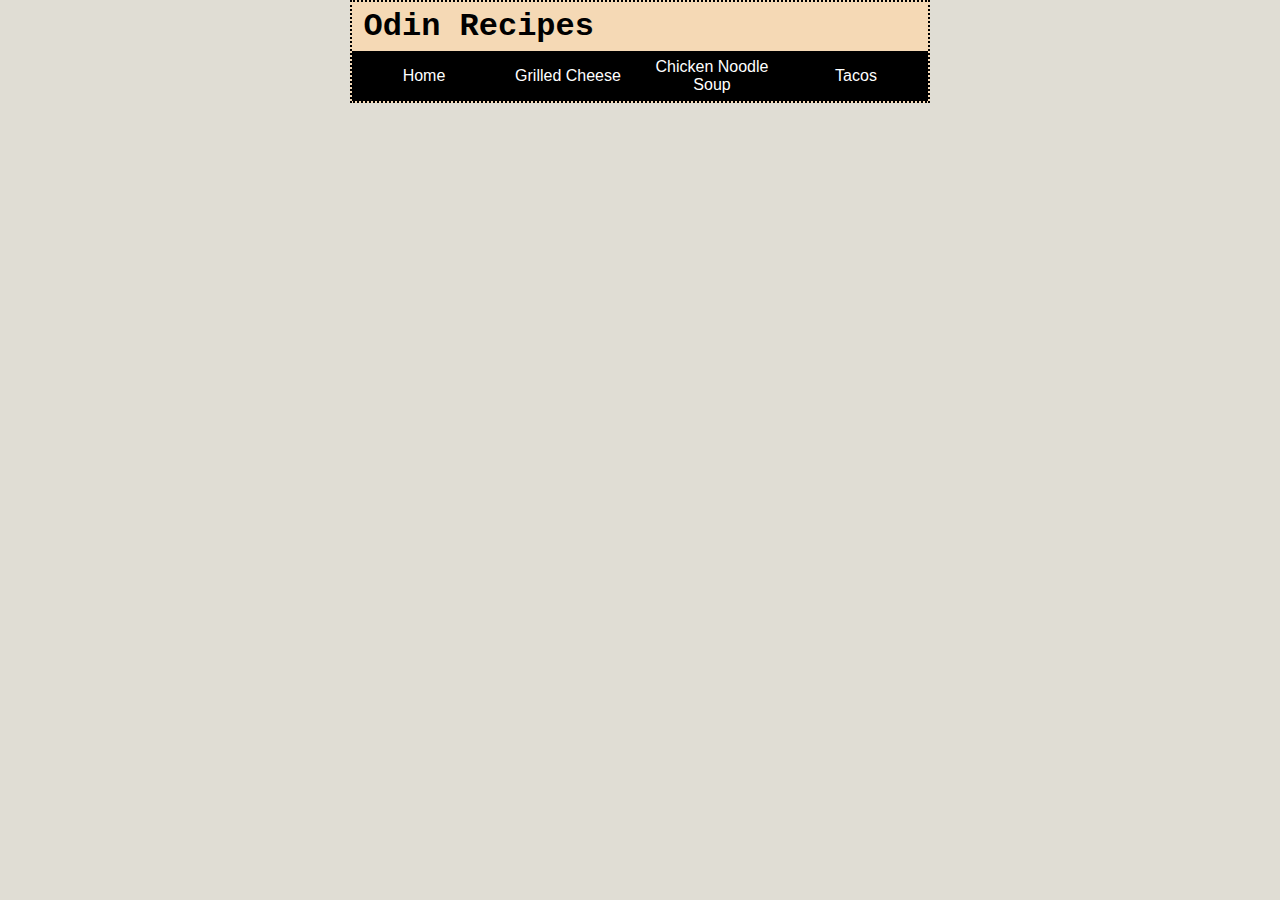
<file: index.html>
<!DOCTYPE html>
<html lang="en">
<head>
    <link rel="stylesheet" href="styles/style.css">
    <meta charset="UTF-8">
    <meta name="viewport" content="width=device-width, initial-scale=1.0">
    <title>Home</title>
</head>
<body>
    <h1 id="logo">Odin Recipes</h1>
    <ul id="navbar">
        <li><a href="./index.html">Home</a></li>
        <li><a href="recipes/grilled-cheese.html">Grilled Cheese</a></li>
        <li><a href="recipes/chicken-noodle-soup.html">Chicken Noodle Soup</a></li>
        <li><a href="recipes/taco.html">Tacos</a></li>
    </ul>   
</body>
</html>
</file>
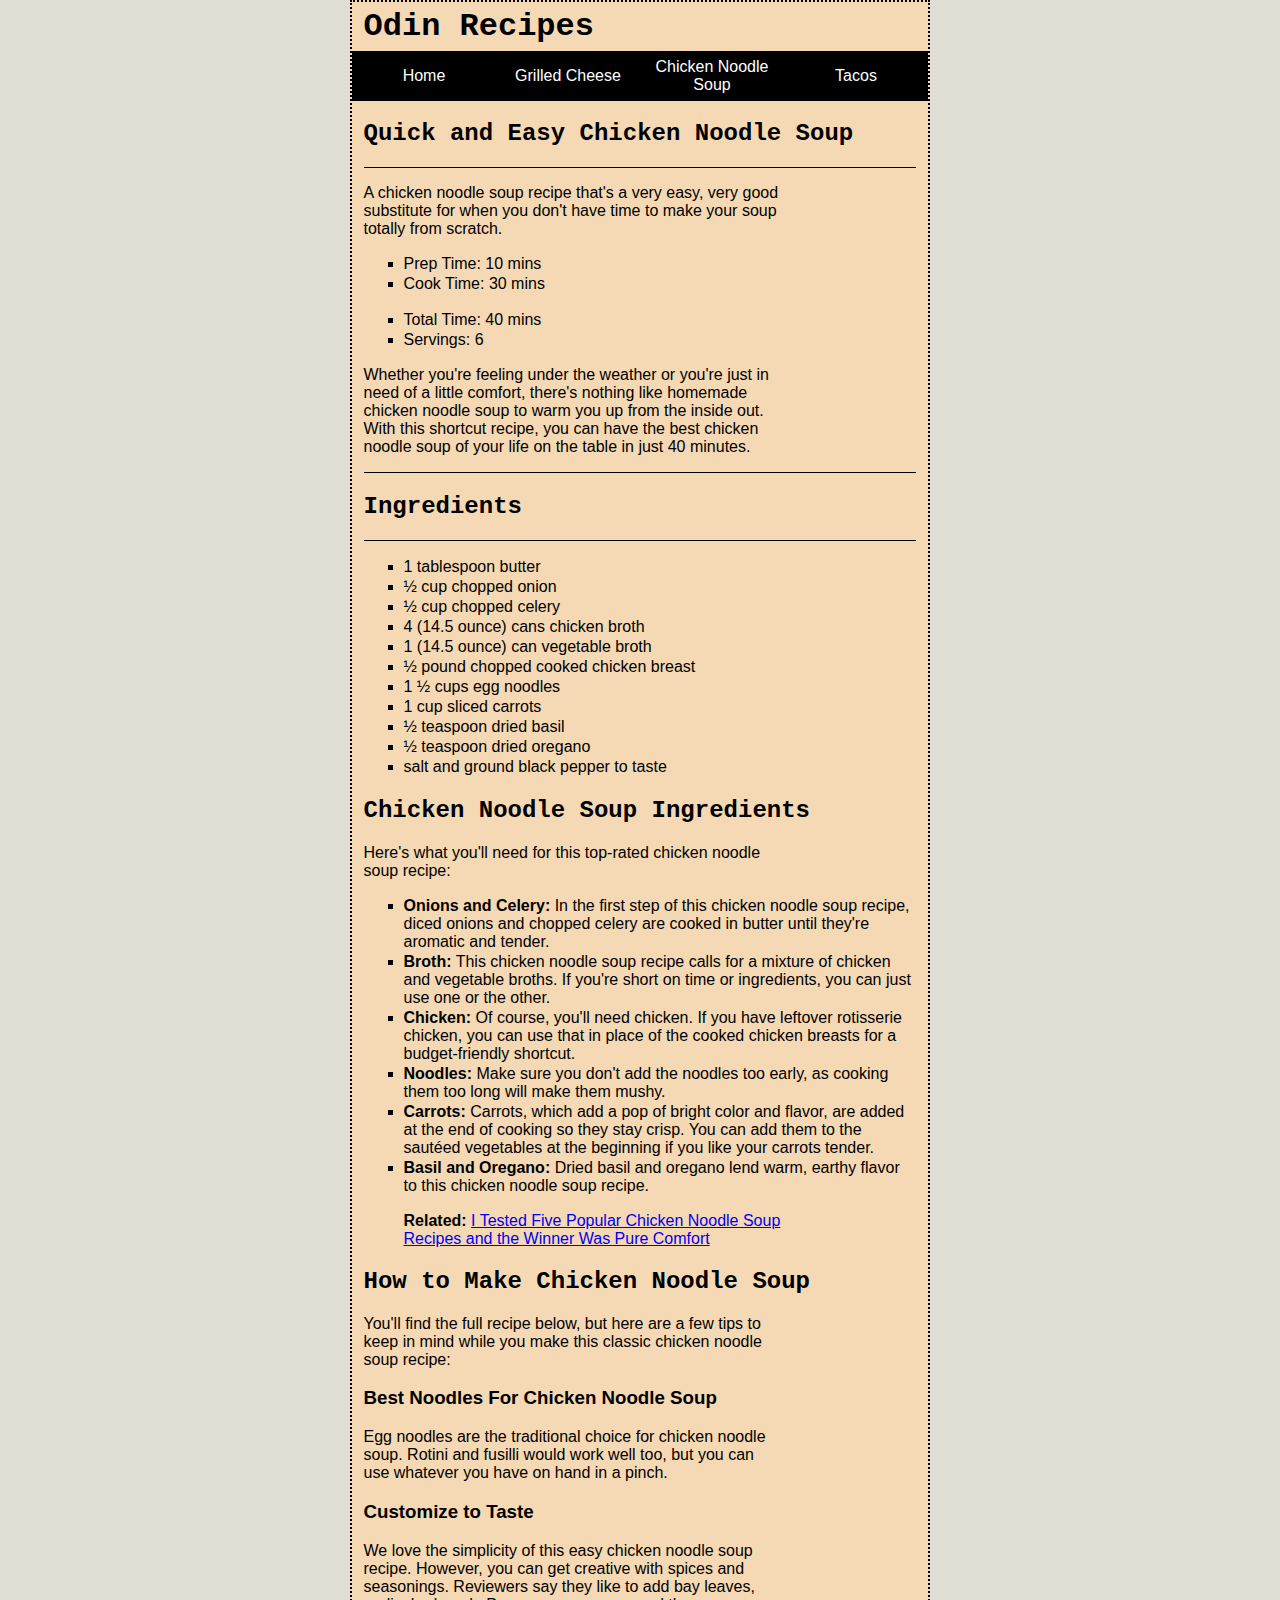
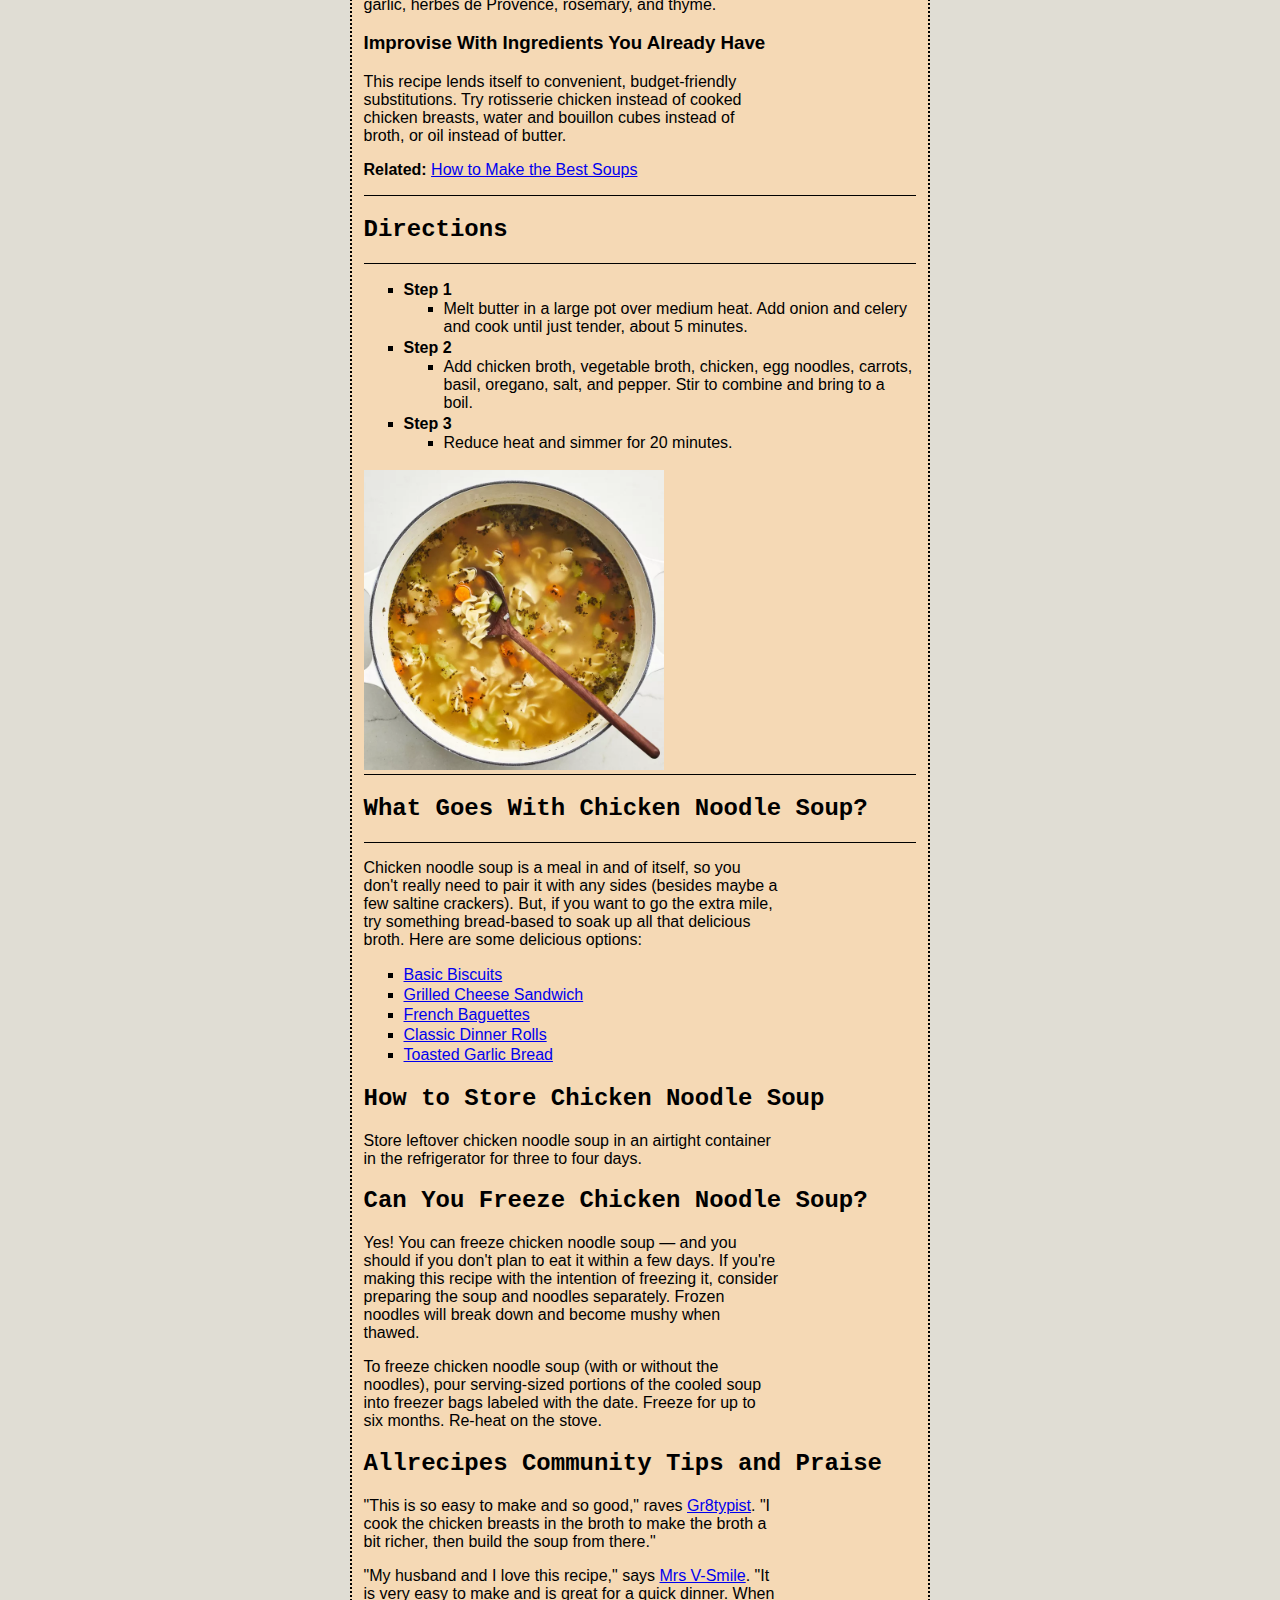
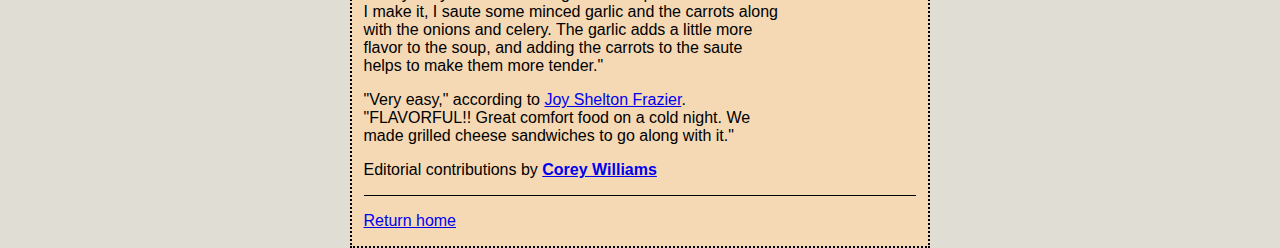
<file: recipes/chicken-noodle-soup.html>
<!DOCTYPE html>
<html lang="en">
<head>
    <link rel="stylesheet" href="../styles/style.css">
    <meta charset="UTF-8">
    <meta name="viewport" content="width=device-width, initial-scale=1.0">
    <title>Recipes - Chicken Noodle Soup</title>
</head>
<body>

    <h1 id="logo">Odin Recipes</h1>
    <ul id="navbar">
        <li><a href="../index.html">Home</a></li>
        <li><a href="./grilled-cheese.html">Grilled Cheese</a></li>
        <li><a href="./chicken-noodle-soup.html">Chicken Noodle Soup</a></li>
        <li><a href="./taco.html">Tacos</a></li>
    </ul>   

    <div class="mainBody">
        <h2>Quick and Easy Chicken Noodle Soup</h2>

        <div class="overview">
            <p>A chicken noodle soup recipe that's a very easy, very good substitute for when you don't have time to make your soup totally from scratch.</p>

            <ul class="two_per_row">
                <li>Prep Time: 10 mins</li>
                <li>Cook Time: 30 mins</li>
            </ul>

            <ul class="two_per_row">
                <li>Total Time: 40 mins</li>
                <li>Servings: 6</li>
            </ul>

            <p>Whether you're feeling under the weather or you're just in need of a little comfort, there's nothing like homemade chicken noodle soup to warm you up from the inside out. 
                With this shortcut recipe, you can have the best chicken noodle soup of your life on the table in just 40 minutes.</p>
            
            </div>

        <h2>Ingredients</h2>
        <div class="overview">
            <ul>
                <li>1 tablespoon butter</li>
                <li>½ cup chopped onion</li>
                <li>½ cup chopped celery</li>
                <li>4 (14.5 ounce) cans chicken broth</li>
                <li>1 (14.5 ounce) can vegetable broth</li>
                <li>½ pound chopped cooked chicken breast</li>
                <li>1 ½ cups egg noodles</li>
                <li>1 cup sliced carrots</li>
                <li>½ teaspoon dried basil</li>
                <li>½ teaspoon dried oregano</li>
                <li>salt and ground black pepper to taste</li>
            </ul>

            <h2>Chicken Noodle Soup Ingredients</h2>
            <p>Here's what you'll need for this top-rated chicken noodle soup recipe:</p>
            <ul>
                <li><strong>Onions and Celery:</strong> In the first step of this chicken noodle soup recipe, diced onions and chopped celery are cooked in butter until they're aromatic and tender.</li>
                <li><strong>Broth:</strong> This chicken noodle soup recipe calls for a mixture of chicken and vegetable broths. If you're short on time or ingredients, you can just use one or the other.</li>
                <li><strong>Chicken:</strong> Of course, you'll need chicken. If you have leftover rotisserie chicken, you can use that in place of the cooked chicken breasts for a budget-friendly shortcut.</li>
                <li><strong>Noodles:</strong> Make sure you don't add the noodles too early, as cooking them too long will make them mushy.</li>
                <li><strong>Carrots:</strong> Carrots, which add a pop of bright color and flavor, are added at the end of cooking so they stay crisp. You can add them to the sautéed vegetables at the beginning if you like your carrots tender.</li>
                <li><strong>Basil and Oregano:</strong> Dried basil and oregano lend warm, earthy flavor to this chicken noodle soup recipe.</li>
                <p><strong>Related: </strong><a href="https://www.allrecipes.com/longform/best-chicken-noodle-soup-recipe-review/" target="_blank" rel="noopener noreferrer">I Tested Five Popular Chicken Noodle Soup Recipes 
                    and the Winner Was Pure Comfort</a></p>
            </ul>

            <h2>How to Make Chicken Noodle Soup</h2>
            <p>You'll find the full recipe below, but here are a few tips to keep in mind while you make this classic chicken noodle soup recipe:</p>
            <h3>Best Noodles For Chicken Noodle Soup</h3>
            <p>Egg noodles are the traditional choice for chicken noodle soup. Rotini and fusilli would work well too, but you can use whatever you have on hand in a pinch.</p>
            <h3>Customize to Taste
            </h3>
            <p>We love the simplicity of this easy chicken noodle soup recipe. However, you can get creative with spices and seasonings. Reviewers say they like to add bay leaves, garlic, herbes de Provence, rosemary, and thyme.</p>
            <h3>Improvise With Ingredients You Already Have</h3>
            <p>This recipe lends itself to convenient, budget-friendly substitutions. Try rotisserie chicken instead of cooked chicken breasts, water and bouillon cubes instead of broth, or oil instead of butter.</p>
            <p><strong>Related: </strong><a href="https://www.allrecipes.com/article/how-to-make-soup/" target="_blank" rel="noopener noreferrer">How to Make the Best Soups</a></p>

        </div>

        <h2>Directions</h2>
        <div class="directions overview">
            <ul>
                <li><strong>Step 1</strong>
                    <ul>
                        <li>Melt butter in a large pot over medium heat. Add onion and celery and cook until just tender, about 5 minutes.</li>
                    </ul>
                </li>
                <li><strong>Step 2</strong>
                    <ul>
                        <li>Add chicken broth, vegetable broth, chicken, egg noodles, carrots, basil, oregano, salt, and pepper. Stir to combine and bring to a boil.</li>
                    </ul>
                </li>
                <li><strong>Step 3</strong>
                    <ul>
                        <li>Reduce heat and simmer for 20 minutes.</li>
                    </ul>
                </li>
            </ul>

            <img class="foodImg" src="../images/chicken-noodle-soup.webp" alt="A bowl of chicken noodle soup with a spoon in it">
        </div>
            

        <h2>What Goes With Chicken Noodle Soup?</h2>
        <div class="overview">
            <p>Chicken noodle soup is a meal in and of itself, so you don't really need to pair it with any sides (besides maybe a few saltine crackers). But, if you want to go the extra mile, 
                try something bread-based to soak up all that delicious broth. Here are some delicious options:</p>
                <ul>
                    <li><a href="https://www.allrecipes.com/recipe/20075/basic-biscuits/" target="_blank" rel="noopener noreferrer">Basic Biscuits</a></li>
                    <li><a href="https://www.allrecipes.com/recipe/23891/grilled-cheese-sandwich/" target="_blank" rel="noopener noreferrer">Grilled Cheese Sandwich</a></li>
                    <li><a href="https://www.allrecipes.com/recipe/7028/french-baguettes/" target="_blank" rel="noopener noreferrer">French Baguettes</a></li>
                    <li><a href="https://www.allrecipes.com/recipe/215378/classic-dinner-rolls/" target="_blank" rel="noopener noreferrer">Classic Dinner Rolls</a></li>
                    <li><a href="https://www.allrecipes.com/recipe/21060/toasted-garlic-bread/" target="_blank" rel="noopener noreferrer">Toasted Garlic Bread</a></li>
                </ul>
            
            <h2>How to Store Chicken Noodle Soup</h2>
            <p>Store leftover chicken noodle soup in an airtight container in the refrigerator for three to four days.</p>

            <h2>Can You Freeze Chicken Noodle Soup?</h2>
            <p>Yes! You can freeze chicken noodle soup — and you should if you don't plan to eat it within a few days. If you're making this recipe with the intention of freezing it, consider preparing the soup and noodles separately. 
                Frozen noodles will break down and become mushy when thawed.</p>
            <p>To freeze chicken noodle soup (with or without the noodles), pour serving-sized portions of the cooled soup into freezer bags labeled with the date. Freeze for up to six months. Re-heat on the stove.</p>

            <h2>Allrecipes Community Tips and Praise</h2>
            <p>"This is so easy to make and so good," raves <a href="https://www.allrecipes.com/cook/1548065" target="_blank" rel="noopener noreferrer">Gr8typist</a>. "I cook the chicken breasts in the broth to make the broth a bit richer, then build the soup from there."</p>
            <p>"My husband and I love this recipe," says <a href="https://www.allrecipes.com/cook/2760934" target="_blank" rel="noopener noreferrer">Mrs V-Smile</a>. "It is very easy to make and is great for a quick dinner. When I make it, I saute some minced garlic and the carrots along with the onions and celery. 
                The garlic adds a little more flavor to the soup, and adding the carrots to the saute helps to make them more tender."</p>
            <p>"Very easy," according to <a href="https://www.allrecipes.com/cook/2071992" target="_blank" rel="noopener noreferrer">Joy Shelton Frazier</a>. "FLAVORFUL!! Great comfort food on a cold night. We made grilled cheese sandwiches to go along with it."</p>
            <p>Editorial contributions by <strong><a href="https://www.allrecipes.com/author/corey-williams/" target="_blank" rel="noopener noreferrer">Corey Williams</a></strong></p>

        </div>

            <p><a href="../index.html">Return home</a></p>
    </div>
</body>
</html>
</file>
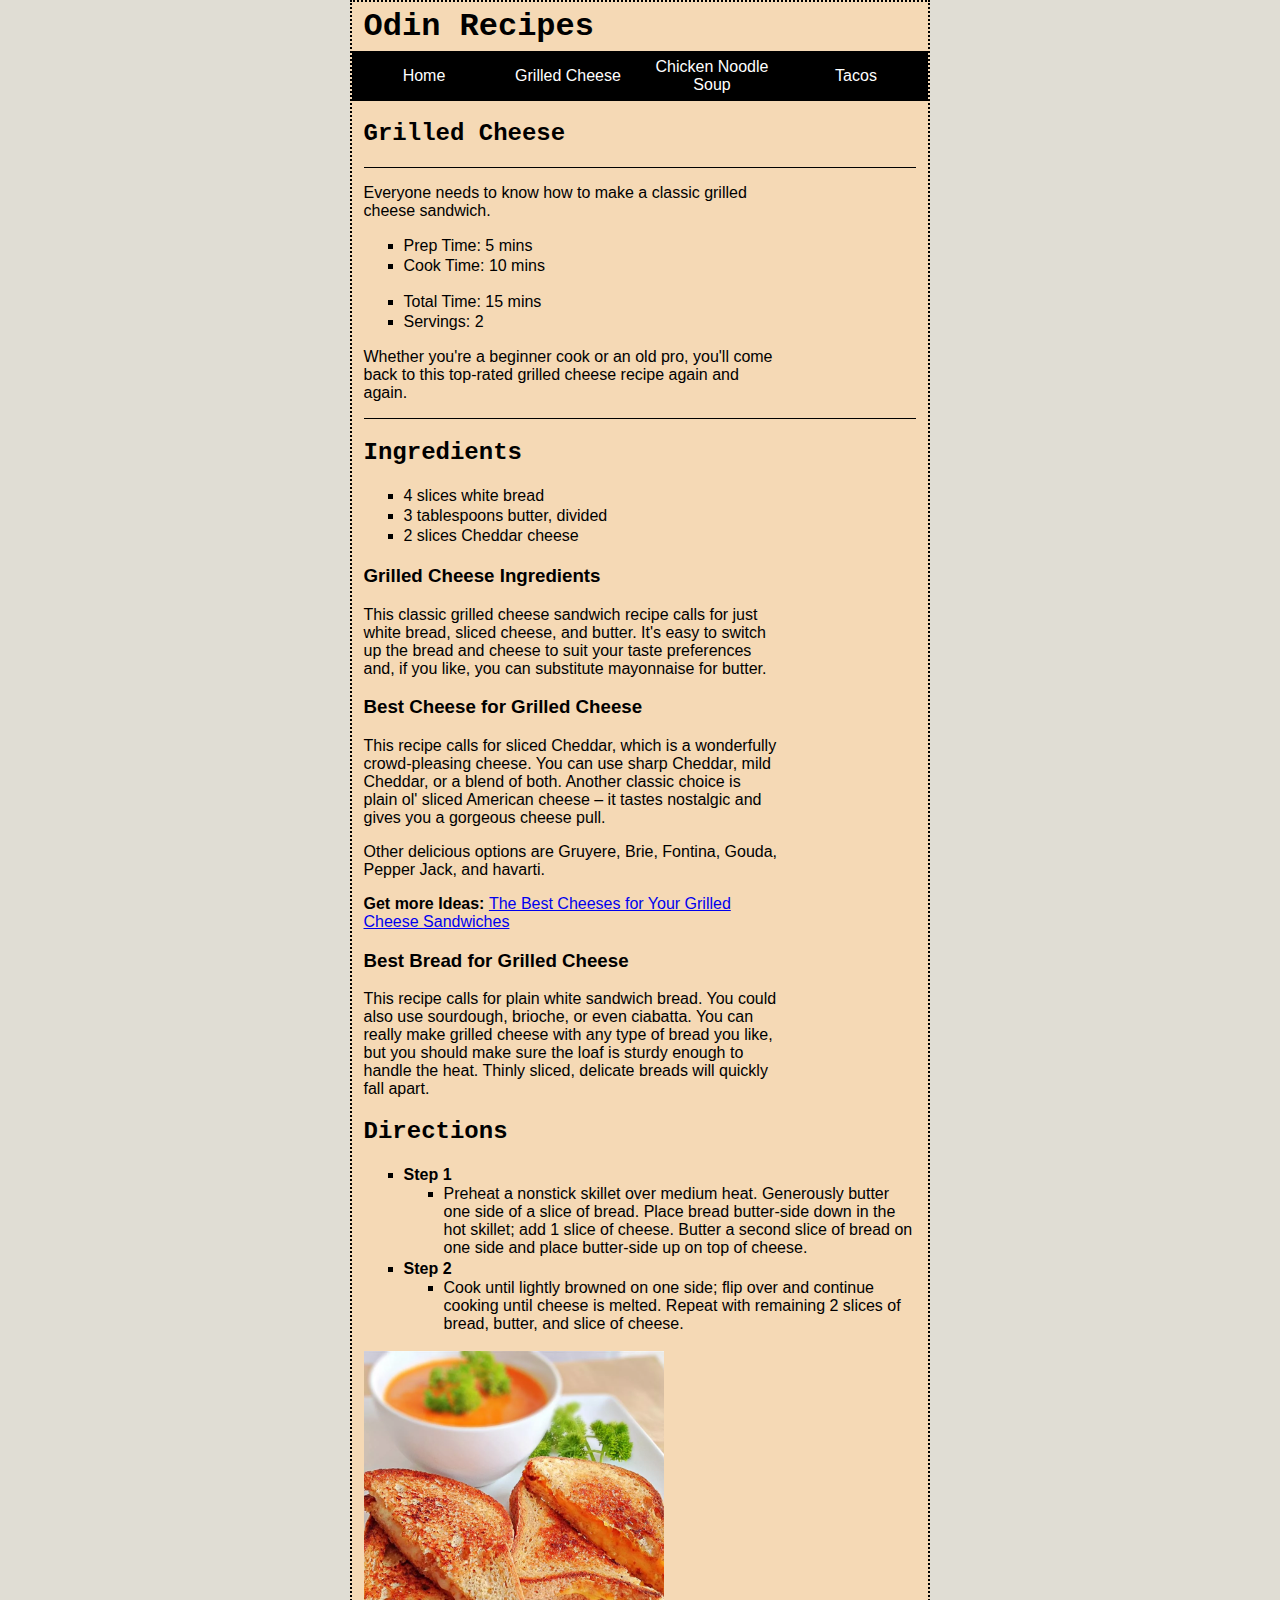
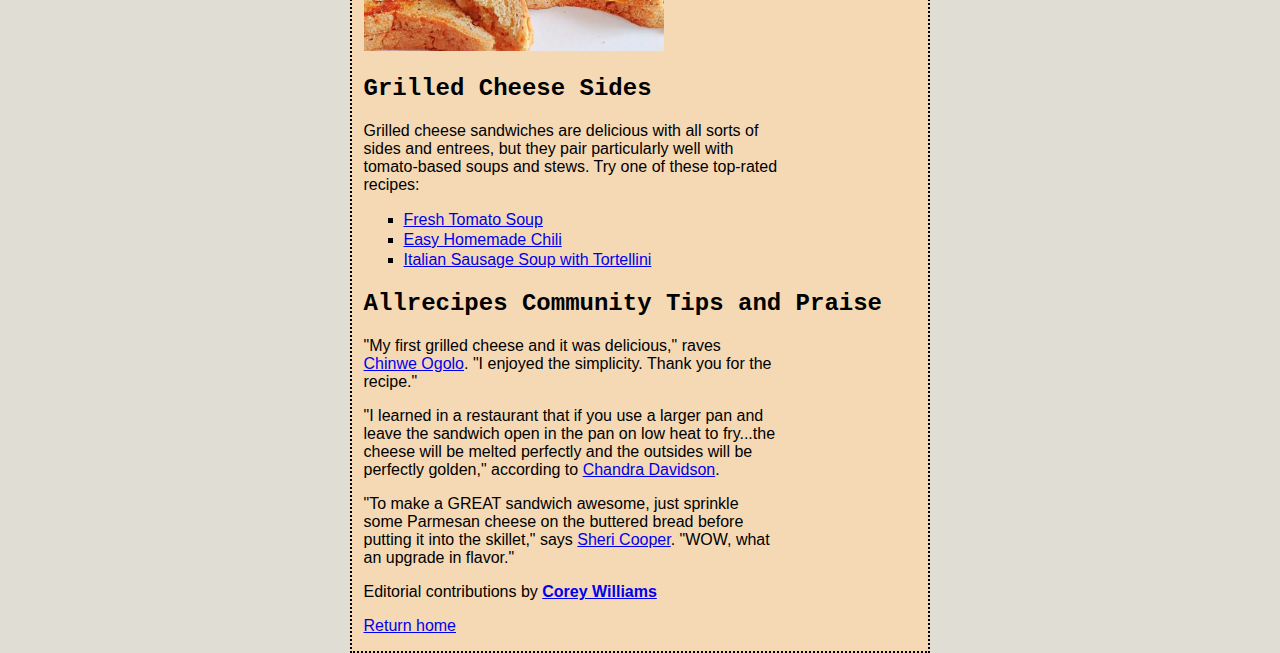
<file: recipes/grilled-cheese.html>
<!DOCTYPE html>
<html lang="en">
<head>
    <link rel="stylesheet" href="../styles/style.css">
    <meta charset="UTF-8">
    <meta name="viewport" content="width=device-width, initial-scale=1.0">
    <title>Recipes - Grilled Cheese</title>
</head>
<body>

    <h1 id="logo">Odin Recipes</h1>
    <ul id="navbar">
        <li><a href="../index.html">Home</a></li>
        <li><a href="./grilled-cheese.html">Grilled Cheese</a></li>
        <li><a href="./chicken-noodle-soup.html">Chicken Noodle Soup</a></li>
        <li><a href="./taco.html">Tacos</a></li>
    </ul>   

    <div class="mainBody">
        <h2>Grilled Cheese</h2>

        <div class="overview">
            <p>Everyone needs to know how to make a classic grilled cheese sandwich.</p>

            <ul class="two_per_row">
                <li>Prep Time: 5 mins</li>
                <li>Cook Time: 10 mins</li>
            </ul>

            <ul class="two_per_row">
                <li>Total Time: 15 mins</li>
                <li>Servings: 2</li>
            </ul>
            
            <p>Whether you're a beginner cook or an old pro, you'll come back to this top-rated grilled cheese recipe again and again.</p>
        </div>

        <h2>Ingredients</h2>
        <ul>
            <li>4 slices white bread</li>
            <li>3 tablespoons butter, divided</li>
            <li>2 slices Cheddar cheese</li>
        </ul>

        <h3>Grilled Cheese Ingredients</h3>
        <p>This classic grilled cheese sandwich recipe calls for just white bread, sliced cheese, and butter. It's easy to switch up the bread and cheese to suit your taste preferences and, if you like, you can 
            substitute mayonnaise for butter.</p>

        <h3>Best Cheese for Grilled Cheese</h3>
        <p>This recipe calls for sliced Cheddar, which is a wonderfully crowd-pleasing cheese. You can use sharp Cheddar, mild Cheddar, or a blend of both. Another classic choice is plain ol' sliced American cheese – 
            it tastes nostalgic and gives you a gorgeous cheese pull.</p>

        <p>Other delicious options are Gruyere, Brie, Fontina, Gouda, Pepper Jack, and havarti.</p>
        <p><strong>Get more Ideas: </strong><a href="https://www.allrecipes.com/article/best-cheese-for-grilled-cheese/" target="_blank" rel="noopener noreferrer">The Best Cheeses for Your Grilled Cheese Sandwiches</a></p>

        <h3>Best Bread for Grilled Cheese</h3>
        <p>This recipe calls for plain white sandwich bread. You could also use sourdough, brioche, or even ciabatta. You can really make grilled cheese with any type of bread you like, but you should make sure the loaf 
            is sturdy enough to handle the heat. Thinly sliced, delicate breads will quickly fall apart.</p>

        <h2>Directions</h2>
        <div class="directions">
            <ul>
                <li><strong>Step 1</strong>
                    <ul>
                        <li>Preheat a nonstick skillet over medium heat. Generously butter one side of a slice of bread. Place bread butter-side down in the hot skillet; add 1 slice of cheese. 
                            Butter a second slice of bread on one side and place butter-side up on top of cheese.</li>
                    </ul>
                </li>
                <li><strong>Step 2</strong>
                    <ul>
                        <li>Cook until lightly browned on one side; flip over and continue cooking until cheese is melted. Repeat with remaining 2 slices of bread, butter, and slice of cheese.</li>
                    </ul>
                </li>
            </ul>
        </div>
        <img class="foodImg" src="../images/grilled-cheese.webp" alt="A grilled cheese">

        <h2>Grilled Cheese Sides</h2>
        <p>Grilled cheese sandwiches are delicious with all sorts of sides and entrees, but they pair particularly well with tomato-based soups and stews. Try one of these top-rated recipes:</p>
        <ul>
            <li><a href="https://www.allrecipes.com/recipe/39544/garden-fresh-tomato-soup/" target="_blank" rel="noopener noreferrer">Fresh Tomato Soup</a></li>
            <li><a href="https://www.allrecipes.com/recipe/16248/easy-homemade-chili/" target="_blank" rel="noopener noreferrer">Easy Homemade Chili</a></li>
            <li><a href="https://www.allrecipes.com/recipe/13436/italian-sausage-soup-with-tortellini/" target="_blank" rel="noopener noreferrer">Italian Sausage Soup with Tortellini</a></li>
        </ul>

        <h2>Allrecipes Community Tips and Praise</h2>
        <p>"My first grilled cheese and it was delicious," raves <a href="https://www.allrecipes.com/cook/29933909" target="_blank" rel="noopener noreferrer">Chinwe Ogolo</a>. "I enjoyed the simplicity. Thank you for the recipe."</p>

        <p>"I learned in a restaurant that if you use a larger pan and leave the sandwich open in the pan on low heat to fry...the cheese will be melted perfectly and the outsides will be perfectly golden," 
            according to <a href="https://www.allrecipes.com/cook/11873708" target="_blank" rel="noopener noreferrer">Chandra Davidson</a>.</p>

        <p>"To make a GREAT sandwich awesome, just sprinkle some Parmesan cheese on the buttered bread before putting it into the skillet," says <a href="https://www.allrecipes.com/cook/21178751" target="_blank" rel="noopener noreferrer">Sheri Cooper</a>. 
            "WOW, what an upgrade in flavor."</p>

        <p>Editorial contributions by <a href="https://www.allrecipes.com/author/corey-williams/" target="_blank" rel="noopener noreferrer"><strong>Corey Williams</strong></a></p>

        <p><a href="../index.html">Return home</a></p>
    </div>
</body>
</html>
</file>
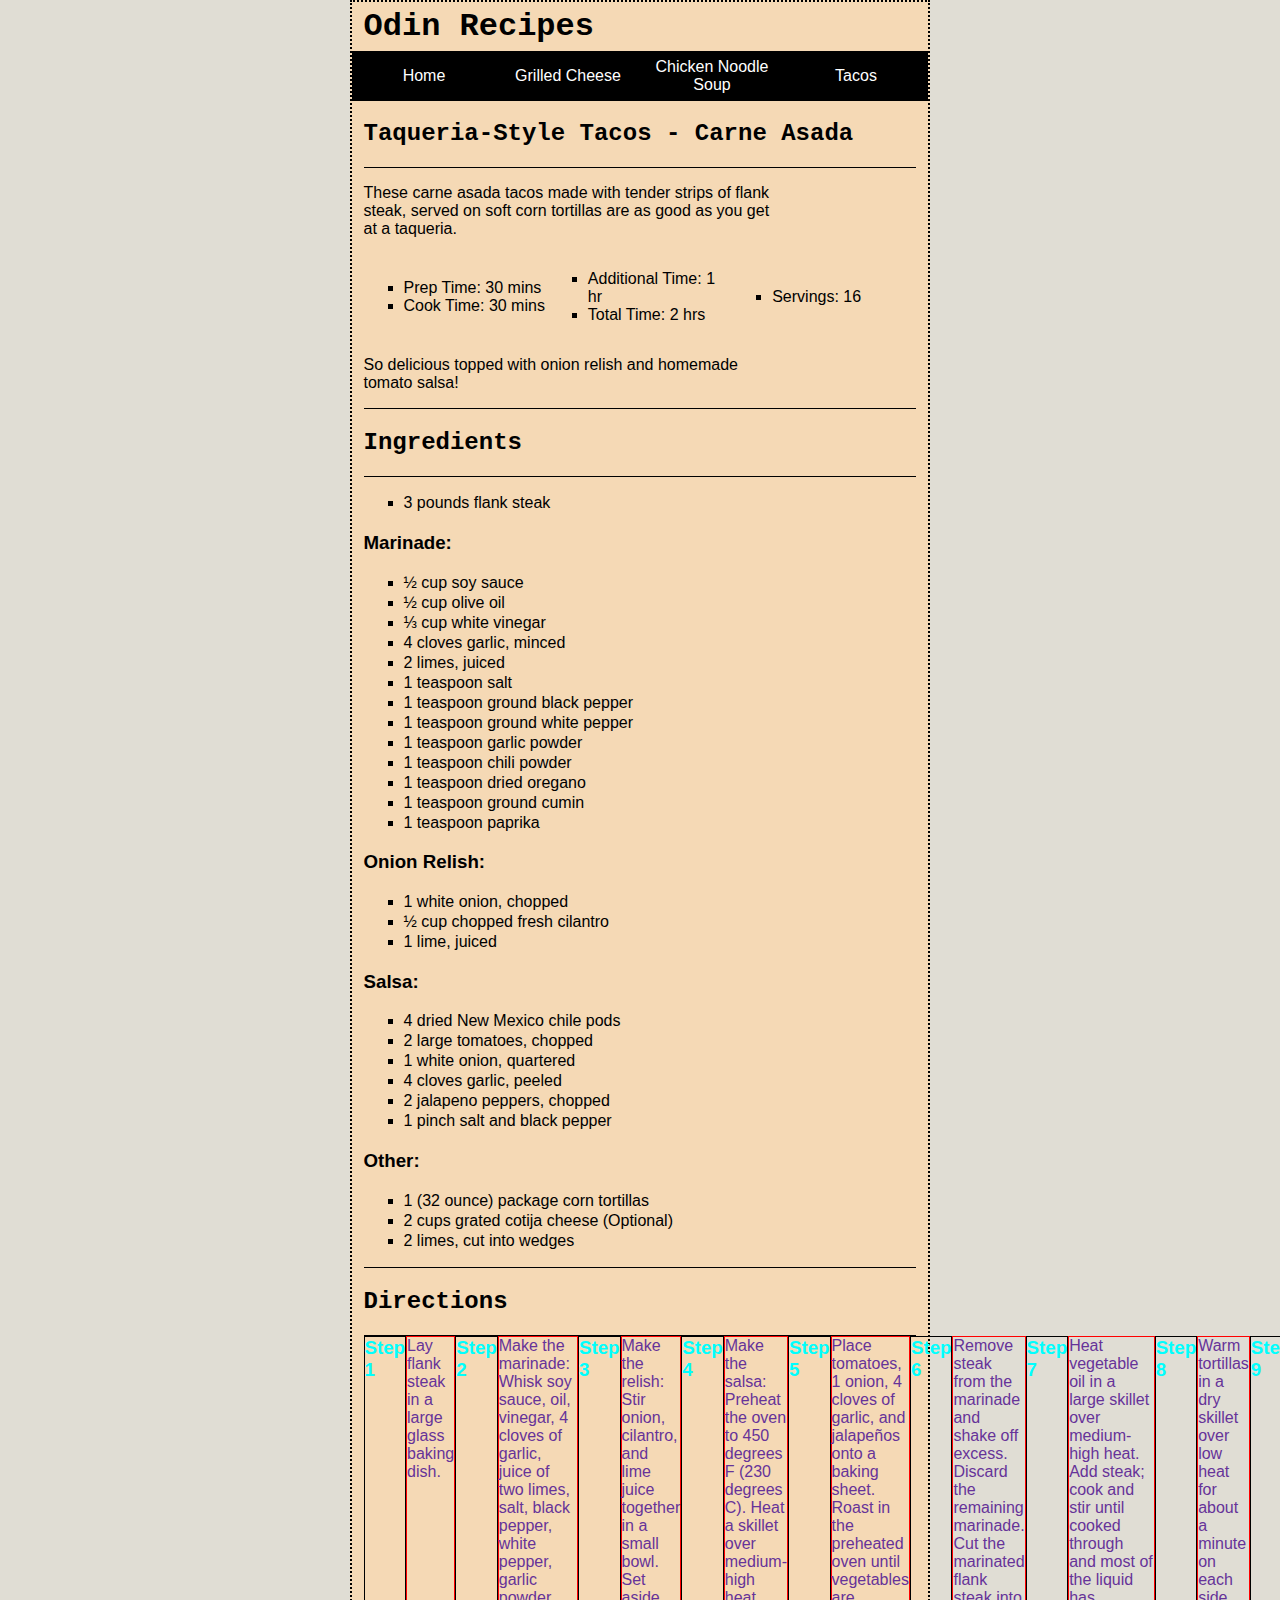
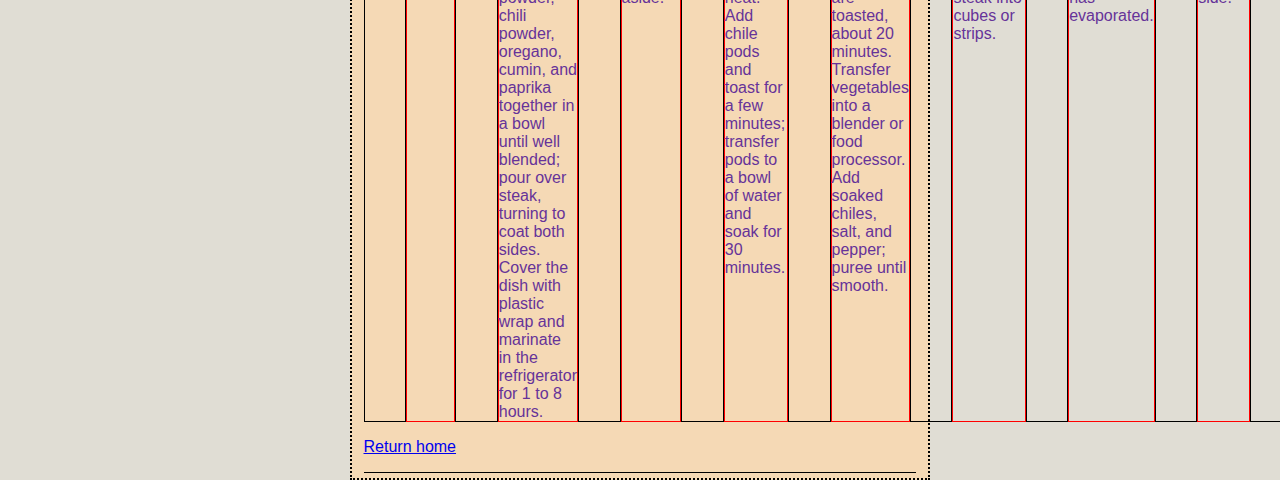
<file: recipes/taco.html>
<!DOCTYPE html>
<html lang="en">
<head>
    <link rel="stylesheet" href="../styles/style.css">
    <meta charset="UTF-8">
    <meta name="viewport" content="width=device-width, initial-scale=1.0">
    <title>Recipes - Tacos</title>
</head>
<body>

    <h1 id="logo">Odin Recipes</h1>
    <ul id="navbar">
        <li><a href="../index.html">Home</a></li>
        <li><a href="./grilled-cheese.html">Grilled Cheese</a></li>
        <li><a href="./chicken-noodle-soup.html">Chicken Noodle Soup</a></li>
        <li><a href="./taco.html">Tacos</a></li>
    </ul>
    
    <div class="mainBody">
        <h2>Taqueria-Style Tacos - Carne Asada</h2>

        <div class="overview">
            <p>These carne asada tacos made with tender strips of flank steak, served on soft corn tortillas are as good as you get at a taqueria.</p>

            <div class="ingredients_container">
                <ul class="two_per_column">
                    <li>Prep Time: 30 mins</li>
                    <li>Cook Time: 30 mins</li>
                </ul>

                <ul class="two_per_column">
                    <li>Additional Time: 1 hr</li>
                    <li>Total Time: 2 hrs</li>
                </ul>

                <ul class="two_per_column">
                    <li>Servings: 16</li>
                </ul>
            </div>
        

            <p>So delicious topped with onion relish and homemade tomato salsa!</p>
        </div>

        <h2>Ingredients</h2>
        <div class="overview">
            <ul>
                <li>3 pounds flank steak</li>
            </ul>
            <h3>Marinade:</h3>
            <ul>
                <li>½ cup soy sauce</li>
                <li>½ cup olive oil</li>
                <li>⅓ cup white vinegar</li>
                <li>4 cloves garlic, minced</li>
                <li>2 limes, juiced</li>
                <li>1 teaspoon salt</li>
                <li>1 teaspoon ground black pepper</li>
                <li>1 teaspoon ground white pepper</li>
                <li>1 teaspoon garlic powder</li>
                <li>1 teaspoon chili powder</li>
                <li>1 teaspoon dried oregano</li>
                <li>1 teaspoon ground cumin</li>
                <li>1 teaspoon paprika</li>
            </ul>
            <h3>Onion Relish:</h3>
            <ul>
                <li>1 white onion, chopped</li>
                <li>½ cup chopped fresh cilantro</li>
                <li>1 lime, juiced</li>
            </ul>
            <h3>Salsa:</h3>
            <ul>
                <li>4 dried New Mexico chile pods</li>
                <li>2 large tomatoes, chopped</li>
                <li>1 white onion, quartered</li>
                <li>4 cloves garlic, peeled</li>
                <li>2 jalapeno peppers, chopped</li>
                <li>1 pinch salt and black pepper</li>
            </ul>
            <h3>Other:</h3>
            <ul>
                <li>1 (32 ounce) package corn tortillas</li>
                <li>2 cups grated cotija cheese (Optional)</li>
                <li>2 limes, cut into wedges</li>
            </ul>
        </div>

        <h2>Directions</h2>
        <div class="overview">
            <div class="flex_directions">
                <h3>Step 1</h3>
                <p>Lay flank steak in a large glass baking dish.</p>

                <h3>Step 2</h3>
                <p>Make the marinade: Whisk soy sauce, oil, vinegar, 4 cloves of garlic, juice of two limes, salt, black pepper, white pepper, garlic powder, chili powder, oregano, cumin, and paprika 
                    together in a bowl until well blended; pour over steak, turning to coat both sides. Cover the dish with plastic wrap and marinate in the refrigerator for 1 to 8 hours.</p>

                <h3>Step 3</h3>
                <p>Make the relish: Stir onion, cilantro, and lime juice together in a small bowl. Set aside.</p>

                <h3>Step 4</h3>
                <p>Make the salsa: Preheat the oven to 450 degrees F (230 degrees C). Heat a skillet over medium-high heat. Add chile pods and toast for a few minutes; transfer pods to a bowl of water and soak for 30 minutes.</p>

                <h3>Step 5</h3>
                <p>Place tomatoes, 1 onion, 4 cloves of garlic, and jalapeños onto a baking sheet. Roast in the preheated oven until vegetables are toasted, about 20 minutes. Transfer vegetables into a blender or food processor. 
                    Add soaked chiles, salt, and pepper; puree until smooth.</p>

                <h3>Step 6</h3>
                <p>Remove steak from the marinade and shake off excess. Discard the remaining marinade. Cut the marinated flank steak into cubes or strips.</p>

                <h3>Step 7</h3>
                <p>Heat vegetable oil in a large skillet over medium-high heat. Add steak; cook and stir until cooked through and most of the liquid has evaporated.</p>

                <h3>Step 8</h3>
                <p>Warm tortillas in a dry skillet over low heat for about a minute on each side.</p>

                <h3>Step 9</h3>
                <p>Place some steak on each tortilla; top with relish and prepared salsa. Sprinkle with cotija cheese. Garnish with lime wedges and serve.</p>


                <img class="foodImg" src="../images/taco.webp" alt="4 tacos on a paper plate" />
            </div>

        
        <p><a href="../index.html">Return home</a></p>
    </div>
</body>
</html>
</file>
<file: styles/style.css>
html {
    background-color: #e0ddd4;
}

body {
    font-family: Tahoma, sans-serif;
    background-color: #f5d9b5;
    width: 45%;
    margin: 0 auto;
    border: #000000 2px dotted;
}

h1 {
    margin: 0;
    font-family: 'Courier New', monospace;
}

h2 {
    font-family: 'Courier New', monospace;
}

ul {
    list-style-type: square;
    
}

li {
    padding-top: 1px;
    padding-bottom: 1px;
}

p {
    margin-right: 25%;
}

#logo {
    padding: 1% 2%;
}

#navbar {
    display: flex;
    flex-wrap: wrap;
    margin: 0;
    padding: 0;
    height: 50px;
    background-color: #000000;
    align-items: center;
}

#navbar > * {
    flex: 1;
    list-style: none;
    text-align: center;
}

#navbar a {
    text-decoration: none;
    color: white;
}

/* #navbar:hover {
    background-color: gray;
} */

.mainBody {
    margin: 1% 2%;
}

.foodImg {
    height: auto;
    width: 300px;
}

.ingredients_container {
    display: flex;
    justify-content: center;
    align-items: center;
}

.ingredients_container > * {
    flex-basis: 200px;
    align-items: left;
}

.two_per_column {
    display: flex;
    flex-direction: column;
}

.two_per_column > * {
    flex: 1;
    justify-content: center;
    padding: 0;
}

.flex_directions {
    display: flex;
}

.flex_directions > * {
}

.flex_directions > h3 {
    flex: auto;
    flex-wrap: wrap;
    margin: 0;
    color: aqua;
    border: 1px solid black;
}

.flex_directions > p {
    color: rebeccapurple;
    border: 1px solid red;
    margin: 0;
}

.overview {
    border-bottom: 1px #000000 double;
    border-top: 1px #000000 double;
}
</file>
